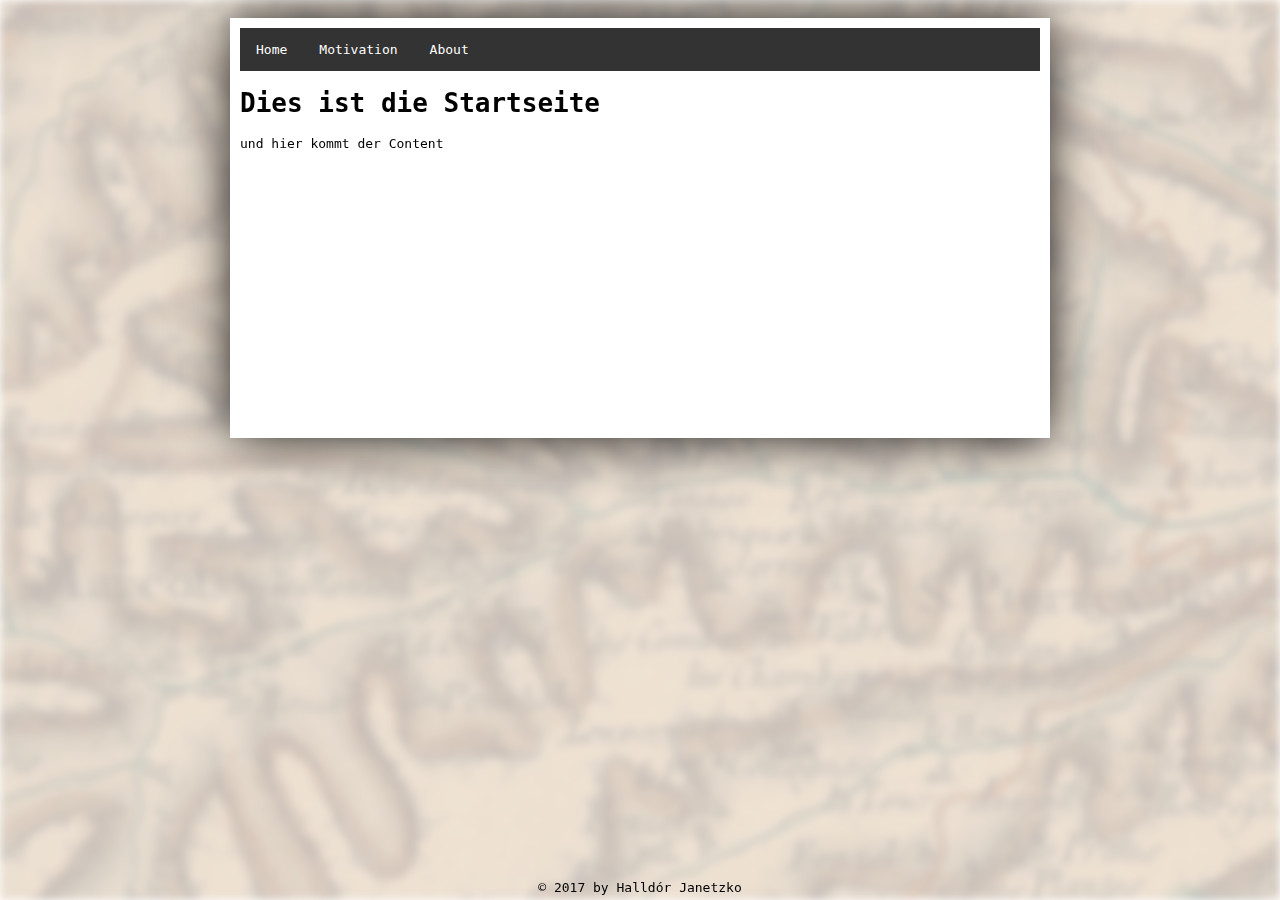
<file: navExample/navjquery/index.html>
<html>
<head>
	<title>
		Projekt GEO878 - Halldor Janetzko
	</title>
    <script src="https://ajax.googleapis.com/ajax/libs/jquery/3.2.1/jquery.min.js"></script>
    <link rel="stylesheet" type="text/css" href="./css/main.css"/>
    <script>
        $(function(){
        var includes = $('[data-include]');
        jQuery.each(includes, function(){
            var file = './' + $(this).data('include') + '.html';
            $(this).load(file);
            });
        });
    </script>
</head>
<body>
    <!--following this ideo: https://www.w3schools.com/howto/howto_html_include.asp -->
    <div id="page_bg"></div>
    <div id="content"> 
        <div data-include="nav"></div>
	   <h1>Dies ist die Startseite</h1>
        und hier kommt der Content
    </div>
    <div data-include="footer"></div>
</body>
</html>
</file>
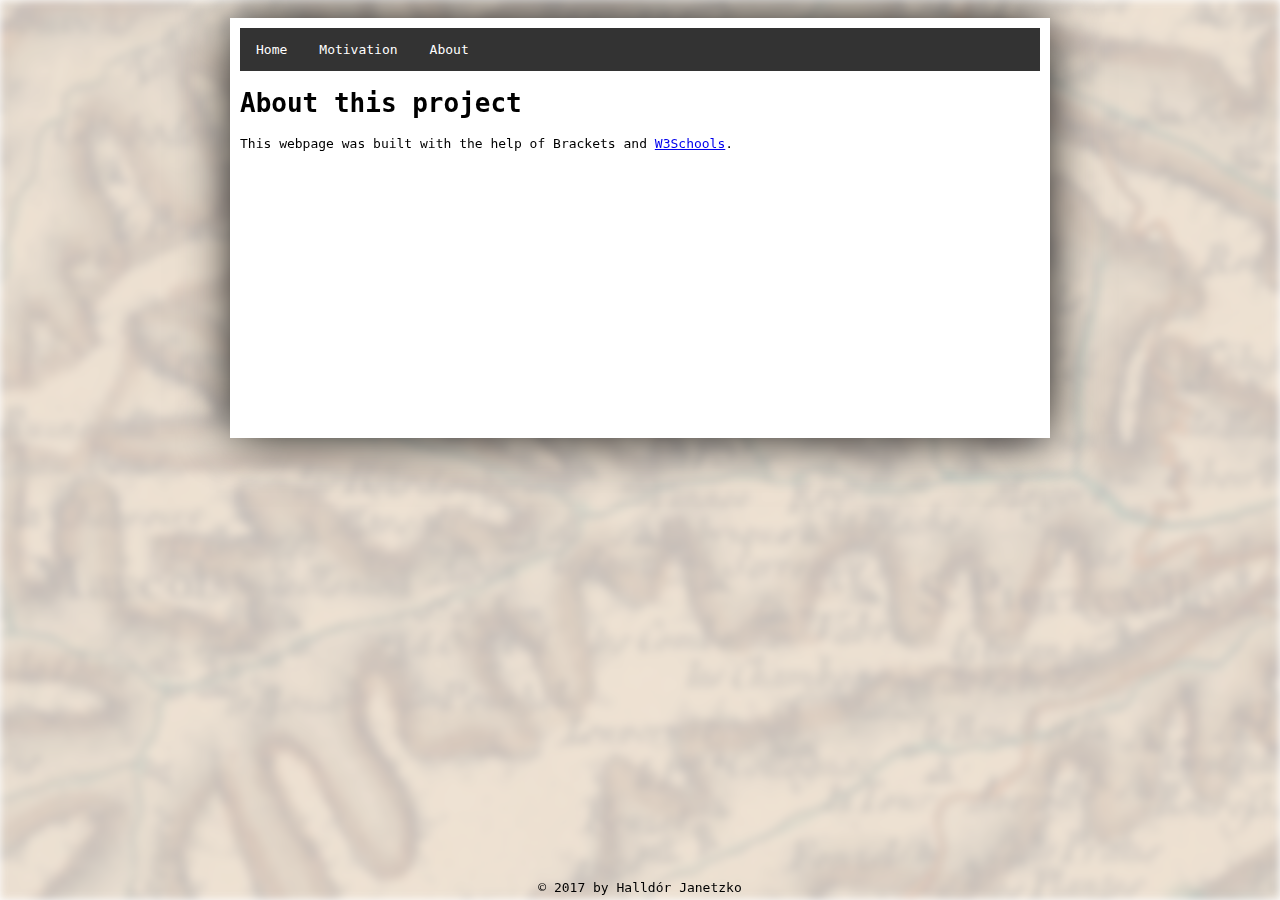
<file: navExample/navjquery/about.html>
<html>
<head>
	<title>
		Projekt GEO878 - Halldor Janetzko
	</title>
    <script src="https://ajax.googleapis.com/ajax/libs/jquery/3.2.1/jquery.min.js"></script>
    <link rel="stylesheet" type="text/css" href="./css/main.css">
    <script>
        $(function(){
        var includes = $('[data-include]');
        jQuery.each(includes, function(){
            var file = './' + $(this).data('include') + '.html';
            $(this).load(file);
            });
        });
    </script>
</head>
<body>
    <div id="page_bg"></div>
    <div id="content"> 
       <div data-include="nav"></div>
	   <h1>About this project</h1>
        This webpage was built with the help of Brackets and <a href="https://www.w3schools.com">W3Schools</a>. <br/>
        
    </div>
    <div data-include="footer"></div>
</body>
</html>
</file>
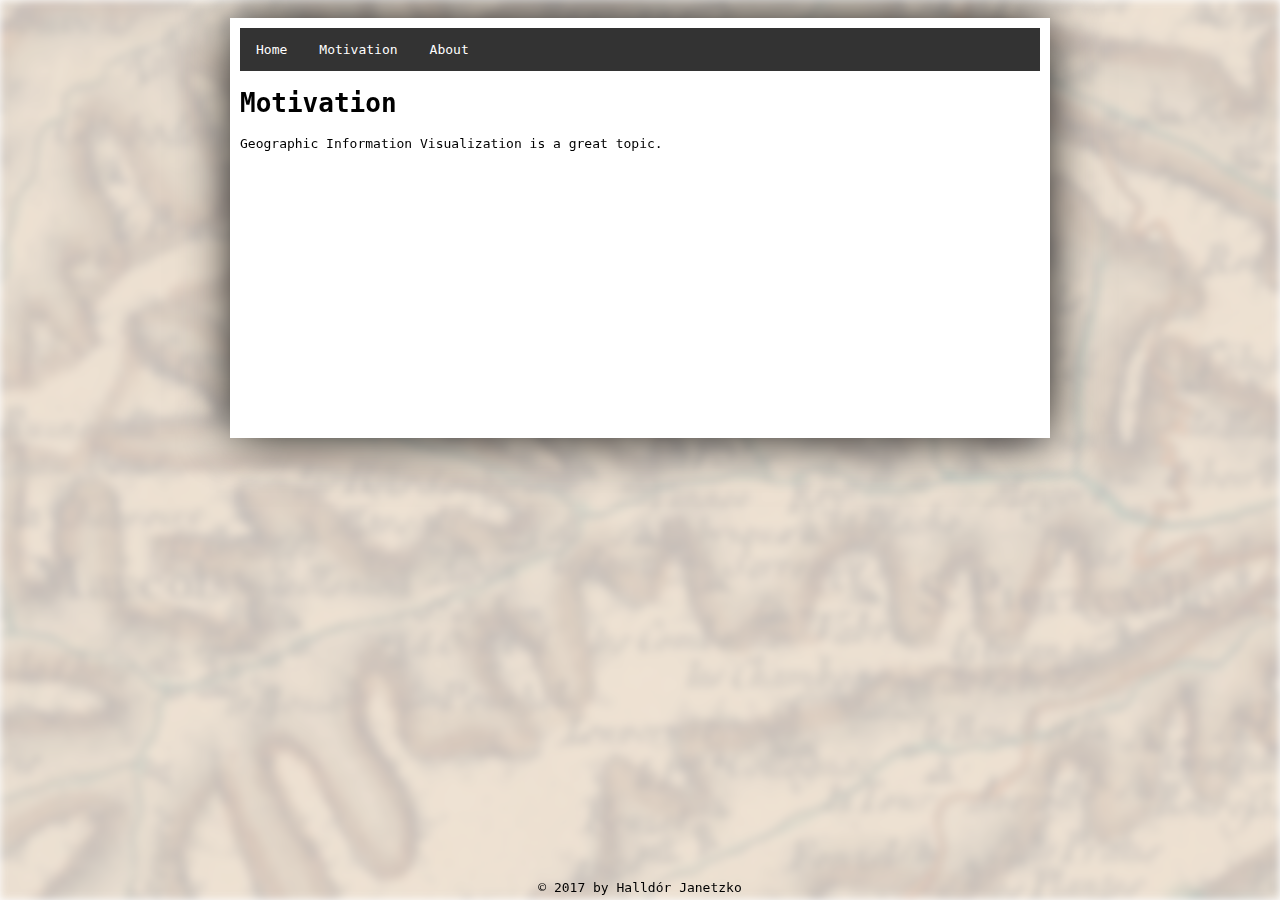
<file: navExample/navjquery/motivation.html>
<html>
<head>
	<title>
		Projekt GEO878 - Halldor Janetzko
	</title>
    <script src="https://ajax.googleapis.com/ajax/libs/jquery/3.2.1/jquery.min.js"></script>
    <link rel="stylesheet" type="text/css" href="./css/main.css">
    <script>
        $(function(){
        var includes = $('[data-include]');
        jQuery.each(includes, function(){
            var file = './' + $(this).data('include') + '.html';
            $(this).load(file);
            });
        });
    </script>
</head>
<body>
    <div id="page_bg"></div>
    <div id="content"> 
       <div data-include="nav"></div>
	   <h1>Motivation</h1>
    Geographic Information Visualization is a great topic.
    </div>
    <div data-include="footer"></div>
</body>
</html>
</file>
<file: navExample/navjquery/css/main.css>
body {
    
    font-family: monospace;
    padding: 10px;
    
}

#page_bg {
    background-image: url('../image/background.png');
    background-size:cover;
    background-color: burlywood;
    background-blend-mode: multiply;
    -webkit-filter: blur(4px);
    -moz-filter: blur(4px);
    -o-filter: blur(4px);
    -ms-filter: blur(4px);
    filter: blur(4px);
    position:fixed;
    width:100%;
    height:100%;
    top:0;
    left:0;
    z-index:-99999;
    opacity: 0.3;
}

#content {
    max-width: 800px;
    margin-left: auto;
    margin-right: auto;
    min-height: 400px;
    background-color: white;
    -webkit-box-shadow: 0px 0px 49px -4px rgba(0,0,0,1);
    -moz-box-shadow: 0px 0px 49px -4px rgba(0,0,0,1);
    box-shadow: 0px 0px 49px -4px rgba(0,0,0,1);
    padding: 10px;
    
}

div>.menubar>ul {
    list-style-type: none;
    margin: 0;
    padding: 0;
    overflow: hidden;
    background-color: #333;
}

div>.menubar>ul li {
    float: left;
}

div>.menubar>ul a {
    display: block;
    color: white;
    text-align: center;
    padding: 14px 16px;
    text-decoration: none;
}

div>.menubar>ul a:hover {
    background-color: #111;
}
.footer {
    text-align: center;
    position: fixed;
    bottom: 0;
    right: 0;
    left: 0;
    height: 20px;
}
</file>
